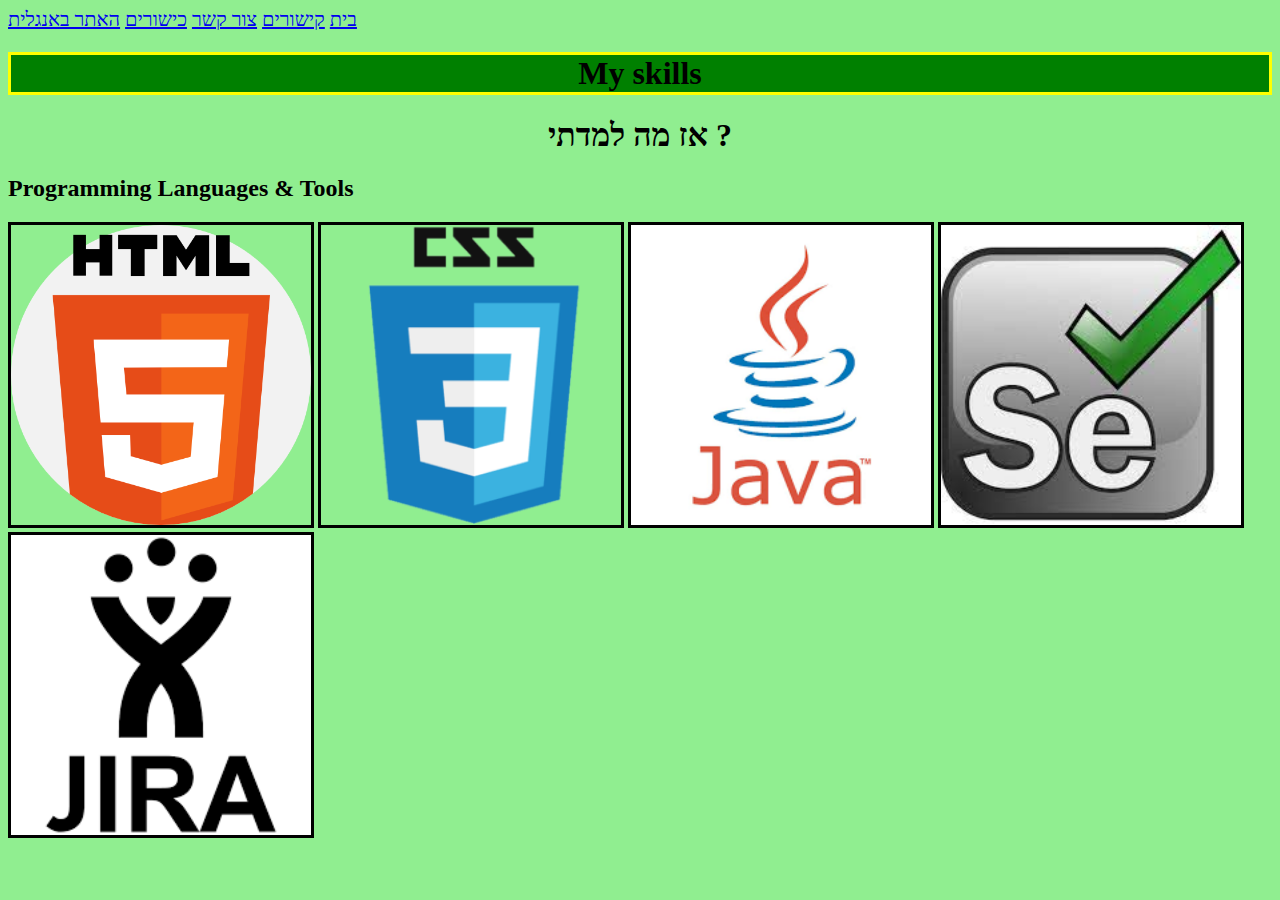
<file: index.html>
<html
<head> <link rel="stylesheet" type="text/css" href="styles.css"/>
<head><html>
<head>
<body bgcolor="lightgreen">
<style>
a:hover {
  background-color: yellow;
}

</style>
<title>My skills</title>
<link rel="stylesheet" type="text/css" href="styles.css" />
</head>

</div>
<div class="midfont" "topnav">
 <a href="https://nadavlahmy.github.io/htmlheb/">בית</a>
 <a href="https://nadavlahmy.github.io/linksheb/">קישורים</a>
 <a href="https://nadavlahmy.github.io/contactheb/">צור קשר</a>
 <a href="https://nadavlahmy.github.io/skillsheb/">כישורים</a>
 <a href="https://nadavlahmy.github.io/html/"target="_blank">האתר באנגלית</a>
</div>

<body>
<div class="header">
 <h1 id="cool4"><center>My skills</center></h1>

<div class="column content">
<h1><center>אז מה למדתי ? </center></h1>
	
      <div class="w-100">
     
		
        <h2>Programming Languages &amp; Tools</h3>
		
		
     
   
                <img class="icon-html" src="html.png" alt="html-icon" title="HTML5">
    

				<img class="icon-css" src="css.png" alt="css-icon" title="CSS">
      

				<img class="icon-java" src="java.png" alt="java-icon" title="JAVA">
	

				<img class="icon-selenium" src="selenium.jpg" alt="selenium-icon" title="SELENIUM">

			    <img class="icon-jira" src="jira.png" alt="jira-icon" title="JIRA">
</file>
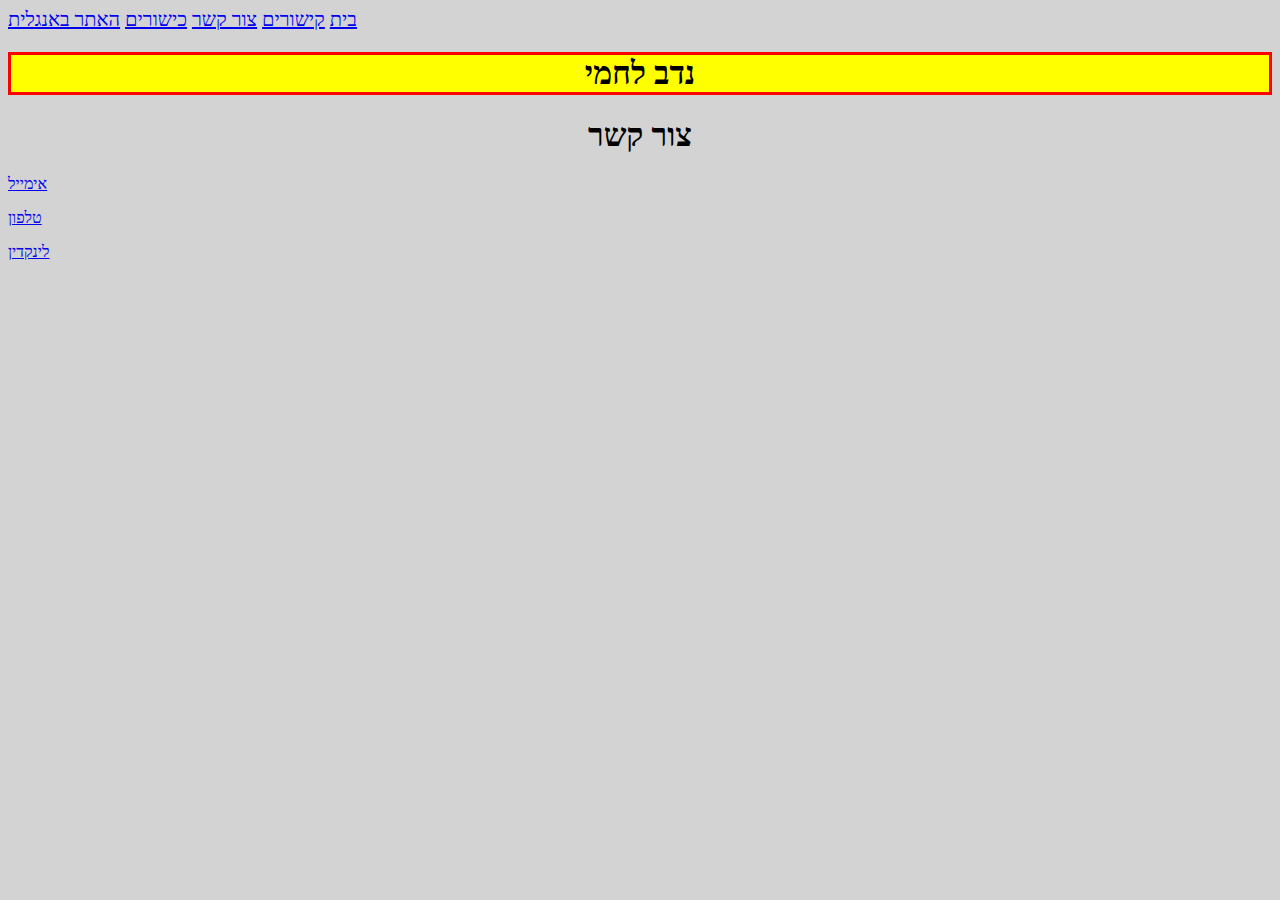
<file: contactheb.html>
<html>
<head>
<body bgcolor="lightgrey">
<style>
a:hover {
  background-color: yellow;
}

</style>
<title>נדב לחמי</title>
<link rel="stylesheet" type="text/css" href="styles.css" />
</head>

</div>
<div class="midfont" "topnav">
 <a href="file:///C:/images/NadavlahmyHeb.html">בית</a>
 <a href="linksheb.html">קישורים</a>
 <a href="contactheb.html">צור קשר</a>
 <a href="skillsheb.html">כישורים</a>
 <a href="file:///C:/images/NadavlahmyENG.html"target="_blank">האתר באנגלית</a>
 
</div>

<body>
<div class="header">
 <h1 id="cool"><center>נדב לחמי</center></h1>

<div class="column content">
<h1><center>צור קשר</center></h1>
<p><a href="mailto:nadavlahmy@gmail.com">אימייל</a></p>
<p><a href="number:0522995577">טלפון</a></p>
<p><a href="https://www.linkedin.com/in/nadavlahmy/"target="_blank">לינקדין</a></p>
</div>
</div>

</body>
</html>
</file>
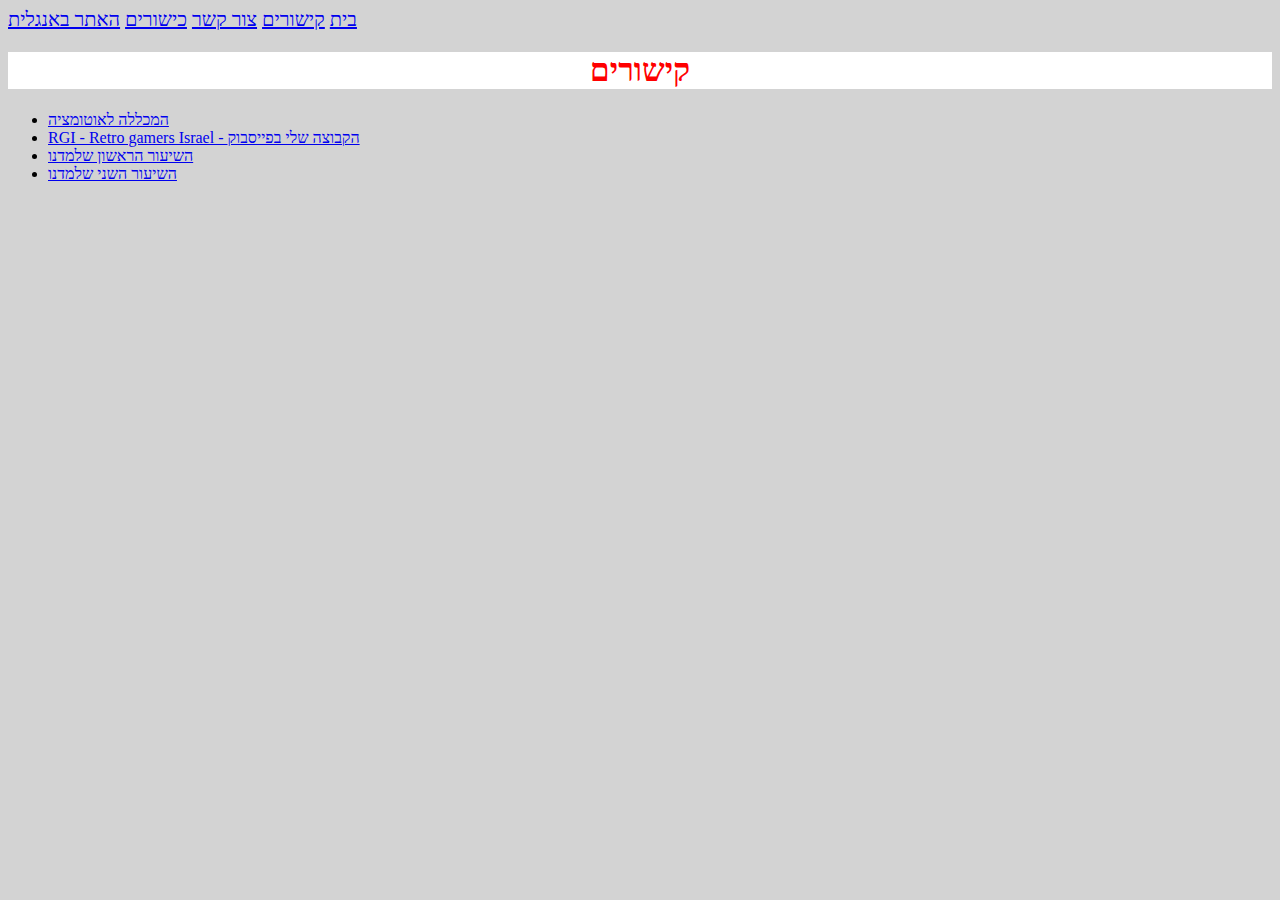
<file: Linksheb.html>
<html>
<head>
<title>Links</title>
<link rel="stylesheet" type="text/css" href="styles.css" />
</head>
<body bgcolor="lightgrey">
<style>
a:hover {
  background-color: yellow;
}

</style>
<div class="midfont" "topnav">
 <a href="file:///C:/images/NadavlahmyHeb.html">בית</a>
  <a href="Linksheb.html">קישורים</a>
  <a href="contactheb.html">צור קשר</a>
  <a href="skillsheb.html">כישורים</a>
 <a href="file:///C:/images/NadavlahmyENG.html"target="_blank">האתר באנגלית</a>
</div>

<center>
<h1 style="background-color:white;color:red;">קישורים</h1>
</center>


<ul>
<li><a class="midont" href="https://qamasters.co.il/>"target="_blank"</a>המכללה לאוטומציה</a><br></li>
<li><a class="midont" href="https://www.facebook.com/groups/657531831398952"target="_blank"</a>RGI - Retro gamers Israel - הקבוצה שלי בפייסבוק</a><br></li>
<li><a class="midont" href="file:///C:/images/lesson1.html"target="_blank"</a>השיעור הראשון שלמדנו</a><br></li>
<li><a class="midont" href="file:///C:/images/lesson2.html"target="_blank"</a>השיעור השני שלמדנו</a><br></li>











</ul>




















</body>
</html>
</file>
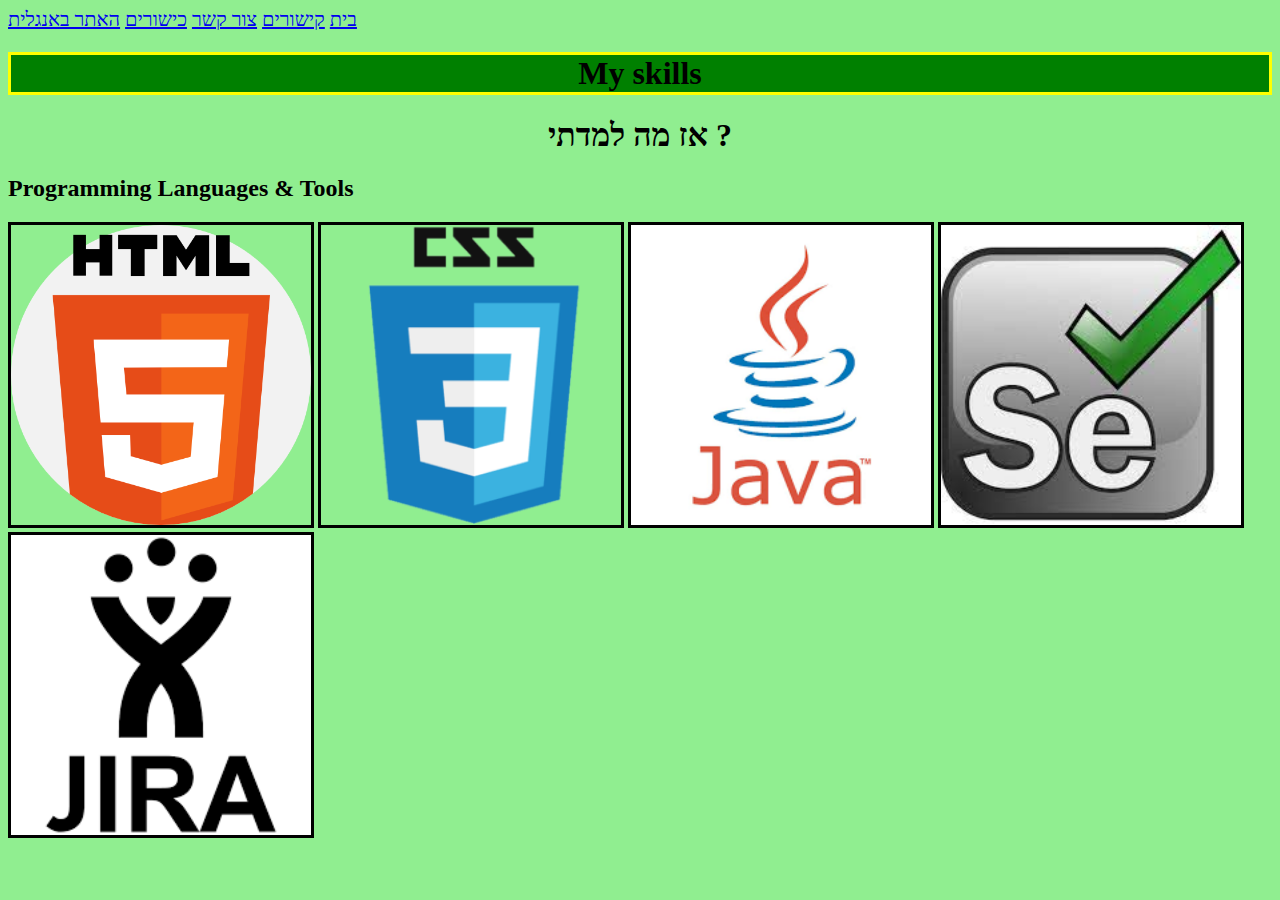
<file: skillsheb.html>
<html
<head> <link rel="stylesheet" type="text/css" href="styles.css"/>
<head><html>
<head>
<body bgcolor="lightgreen">
<style>
a:hover {
  background-color: yellow;
}

</style>
<title>My skills</title>
<link rel="stylesheet" type="text/css" href="styles.css" />
</head>

</div>
<div class="midfont" "topnav">
 <a href="file:///C:/images/NadavlahmyHEB.html">בית</a>
 <a href="linksheb.html">קישורים</a>
 <a href="contactheb.html">צור קשר</a>
 <a href="skillsheb.html">כישורים</a>
 <a href="file:///C:/images/NadavlahmyENG.html"target="_blank">האתר באנגלית</a>
</div>

<body>
<div class="header">
 <h1 id="cool4"><center>My skills</center></h1>

<div class="column content">
<h1><center>אז מה למדתי ? </center></h1>
	
      <div class="w-100">
     
		
        <h2>Programming Languages &amp; Tools</h3>
		
		
     
   
                <img class="icon-html" src="html.png" alt="html-icon" title="HTML5">
    

				<img class="icon-css" src="css.png" alt="css-icon" title="CSS">
      

				<img class="icon-java" src="java.png" alt="java-icon" title="JAVA">
	

				<img class="icon-selenium" src="selenium.jpg" alt="selenium-icon" title="SELENIUM">

			    <img class="icon-jira" src="jira.png" alt="jira-icon" title="JIRA">
</file>
<file: styles.css>
img {
	width: 300;
	border: 3px solid black;

}	

.red {
	color: red;
	
}

.bigFont {
	font-size: 30px;
	
}
.midfont {
	font-size: 20px;
	
}


.brown {
	color: brown;
	
}

#cool {
	border: 3px solid red;
	background-color: yellow;
	
}

#cool2 {
	border: 3px solid gold;
	background-color: purple;
	
}	

#cool3 {
	border: 3px solid white;
	background-color: green;
	
}
#cool4 {
	border: 3px solid yellow;
	background-color: green;
	
}


.topnav {
    overflow:5px hidden;
    background-color: white;
}


<style>
p {
  background-image: url('segabackgrnd.jpg');
}
</style>


a:hover {
  background-color: yellow;
}
</file>
